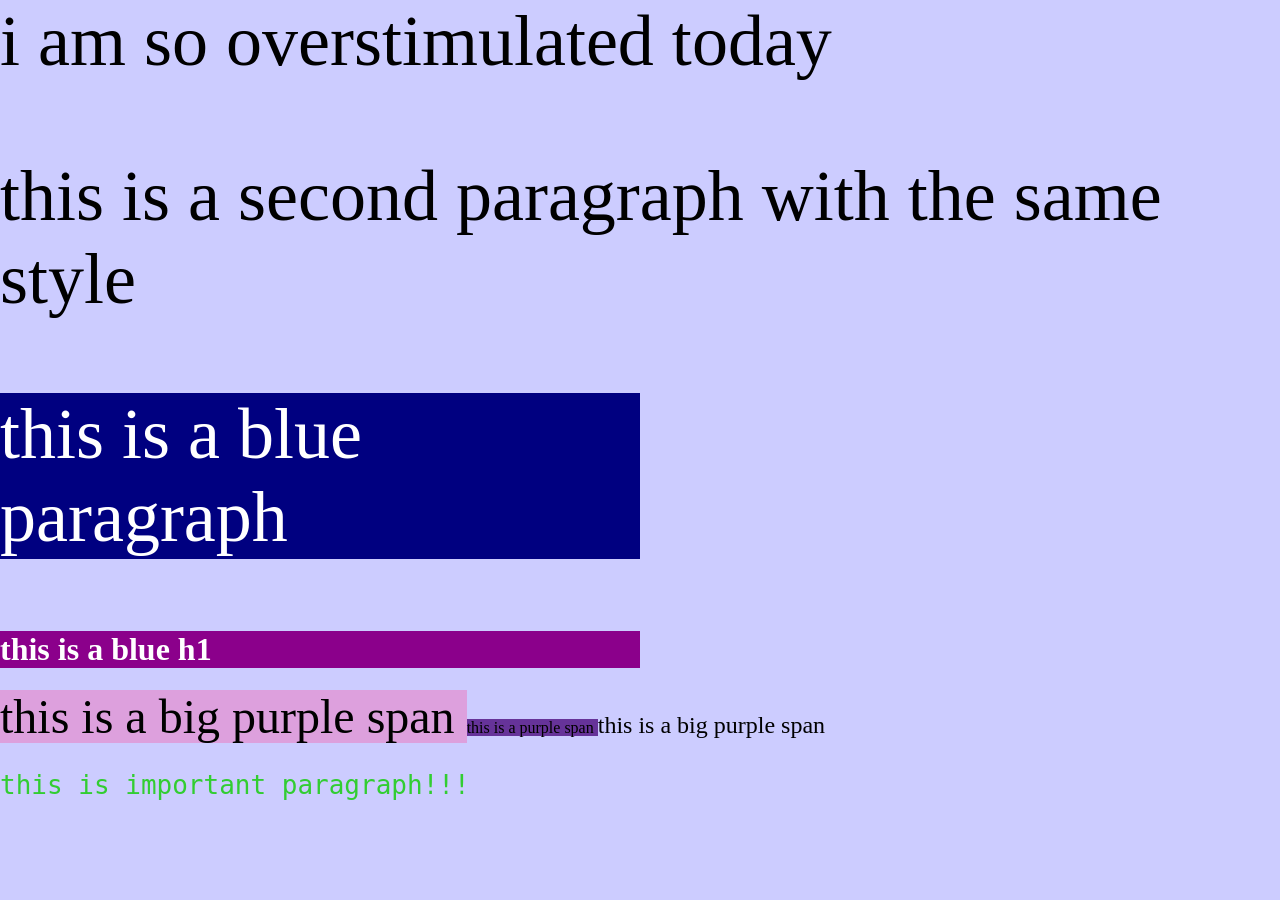
<file: project 8.2/index.html>
<html>
	<head>
		<title>
			class 13 demo
		</title>
		<meta name="viewport" content="width=device-width" /> 
		<!--- add link tag--->
		<link rel="stylesheet" href="style.css"/>
	</head>	
	<body>
		<p>
			i am so overstimulated today
		</p>
		<p>
			this is a second paragraph with the same style
		</p>
		<!--- add a p tag with a class-->
		<!--- class names cannot have spaces-->
		<p class="blue">
			this is a blue paragraph
		</p>
		<h1 class="blue">
			this is a blue h1
		</h1>
		<!-- generic inline group-->
		<span class="big purple">
			this is a big purple span
		</span>
		<span class="purple">
			this is a purple span
		</span>
		<span class="big">
			this is a big purple span
		</span>

		<!-- you can only use a singl eid name once -->
		<p id="important">
			this is important paragraph!!!
		</p>




	</body>
</html>
</file>
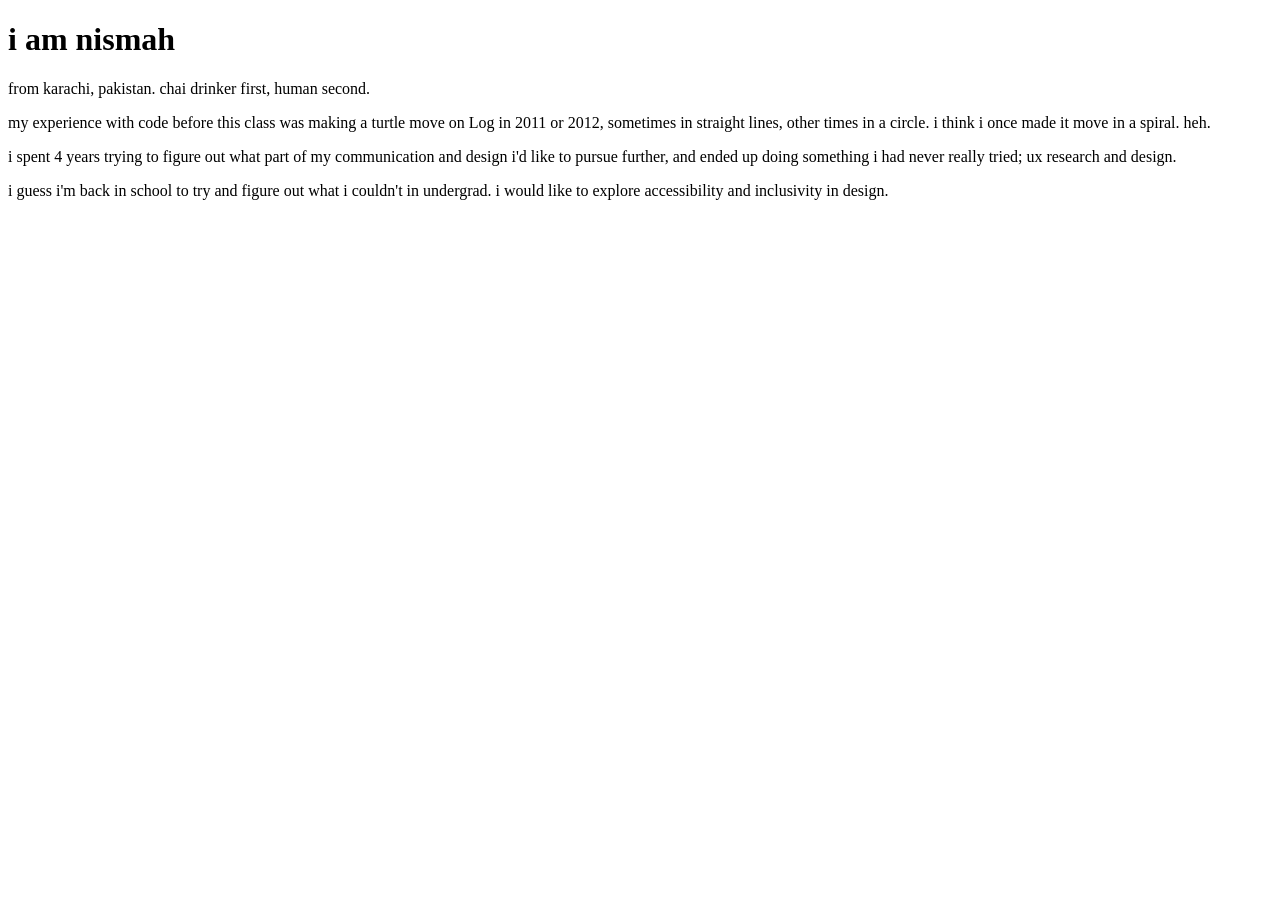
<file: project 8.1/aboutme.html>
<!DOCTYPE html>
<html>
<body>

<h1>i am nismah</h1>

<p>from karachi, pakistan. chai drinker first, human second. </p>

<p>my experience with code before this class was making a turtle move on Log in 2011 or 2012, sometimes in straight lines, other times in a circle. i think i once made it move in a spiral. heh.</p>

<p>i spent 4 years trying to figure out what part of my communication and design i'd like to pursue further, and ended up doing something i had never really tried; ux research and design. </p>

<p>i guess i'm back in school to try and figure out what i couldn't in undergrad. i would like to explore accessibility and inclusivity in design.  </p>


</body>
</html>
</file>
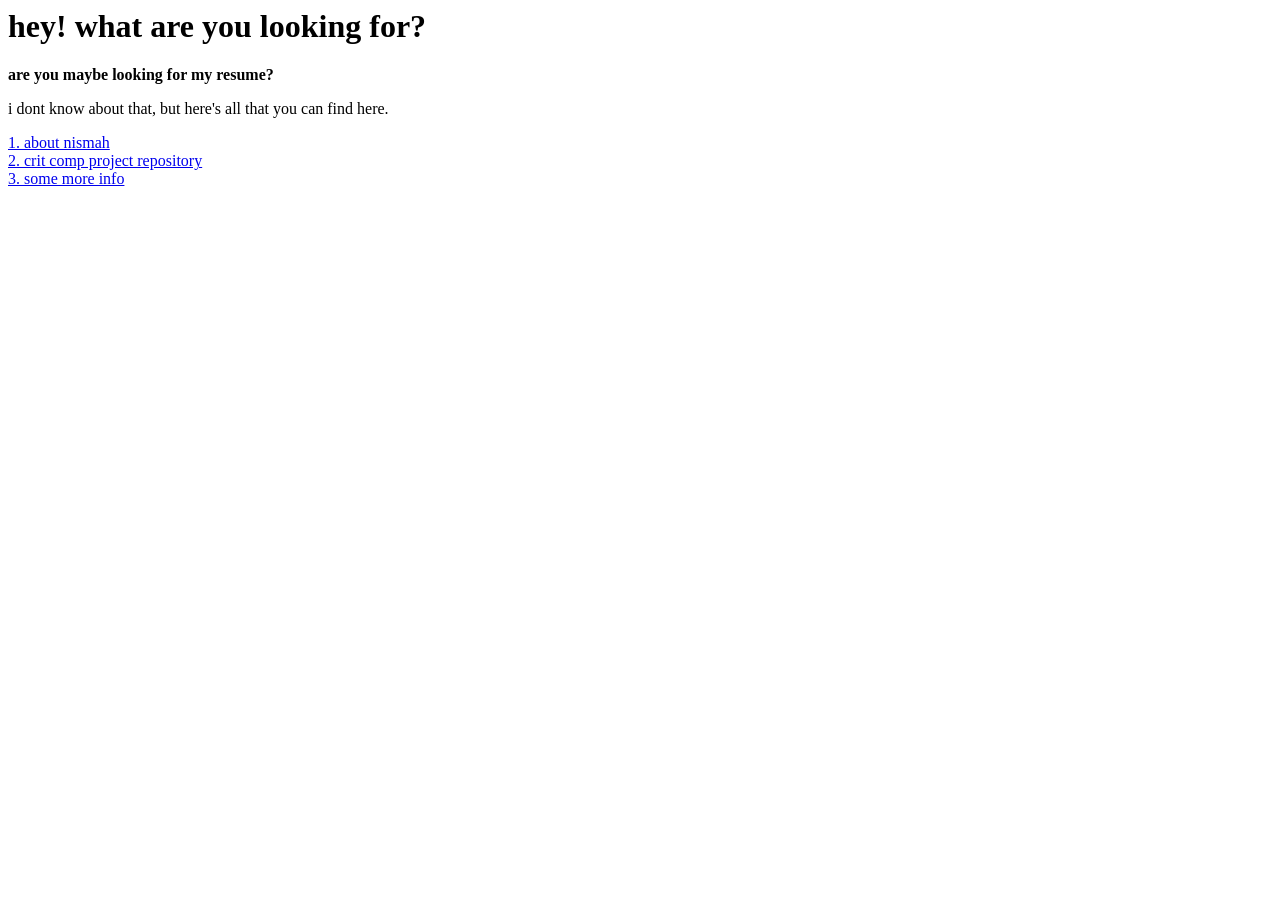
<file: project 8.1/homepage.html>
<html>
  <head>
    <title>my homepage</title>
  </head>
  <body>
    <h1>hey! what are you looking for?</h1>
    
    <strong> are you maybe looking for my resume? </strong>
    <p>i dont know about that, but here's all that you can find here.</p>

    <a href="about nismah">1. about nismah</a>
    <br />
        <a href="about nismah">2. crit comp project repository </a>
        <br />
            <a href="about nismah">3. some more info</a>
            <br />


  </body>
</html>
</file>
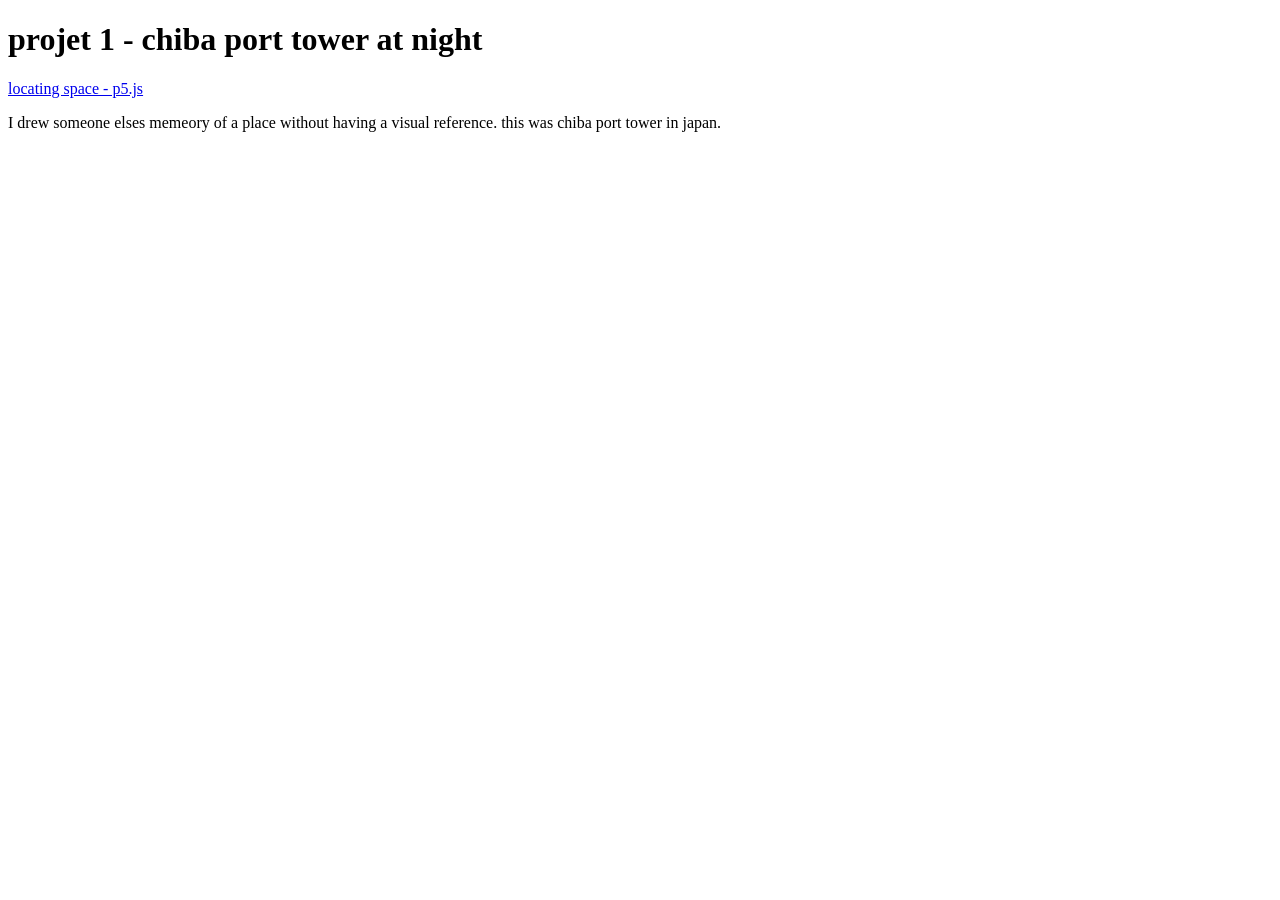
<file: project 8.1/proj 1.html>
<!DOCTYPE html>
<html>
<body>

<h1>projet 1 - chiba port tower at night</h1>
<a href="http://https://openprocessing.org/@nismah/3005954">locating space - p5.js</a>

<p>I drew someone elses memeory of a place without having a visual reference. this was chiba port tower in japan.</p>
<br />

</body>
</html>
</file>
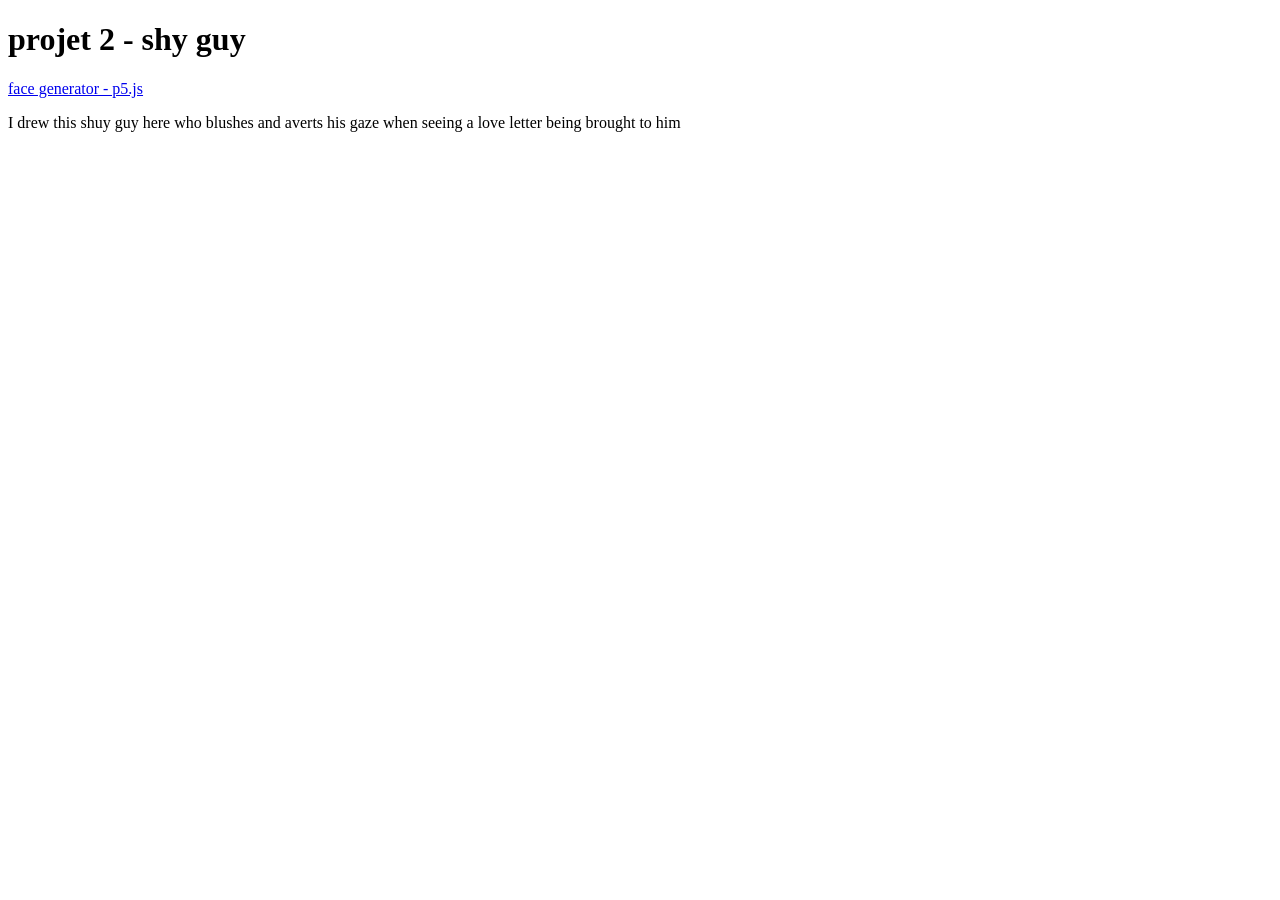
<file: project 8.1/proj 2.html>
<!DOCTYPE html>
<html>
<body>

<h1>projet 2 - shy guy</h1>
<a href="https://openprocessing.org/@nismah/3019342">face generator - p5.js</a>


<p>I drew this shuy guy here who blushes and averts his gaze when seeing a love letter being brought to him</p>
<br />

</body>
</html>
</file>
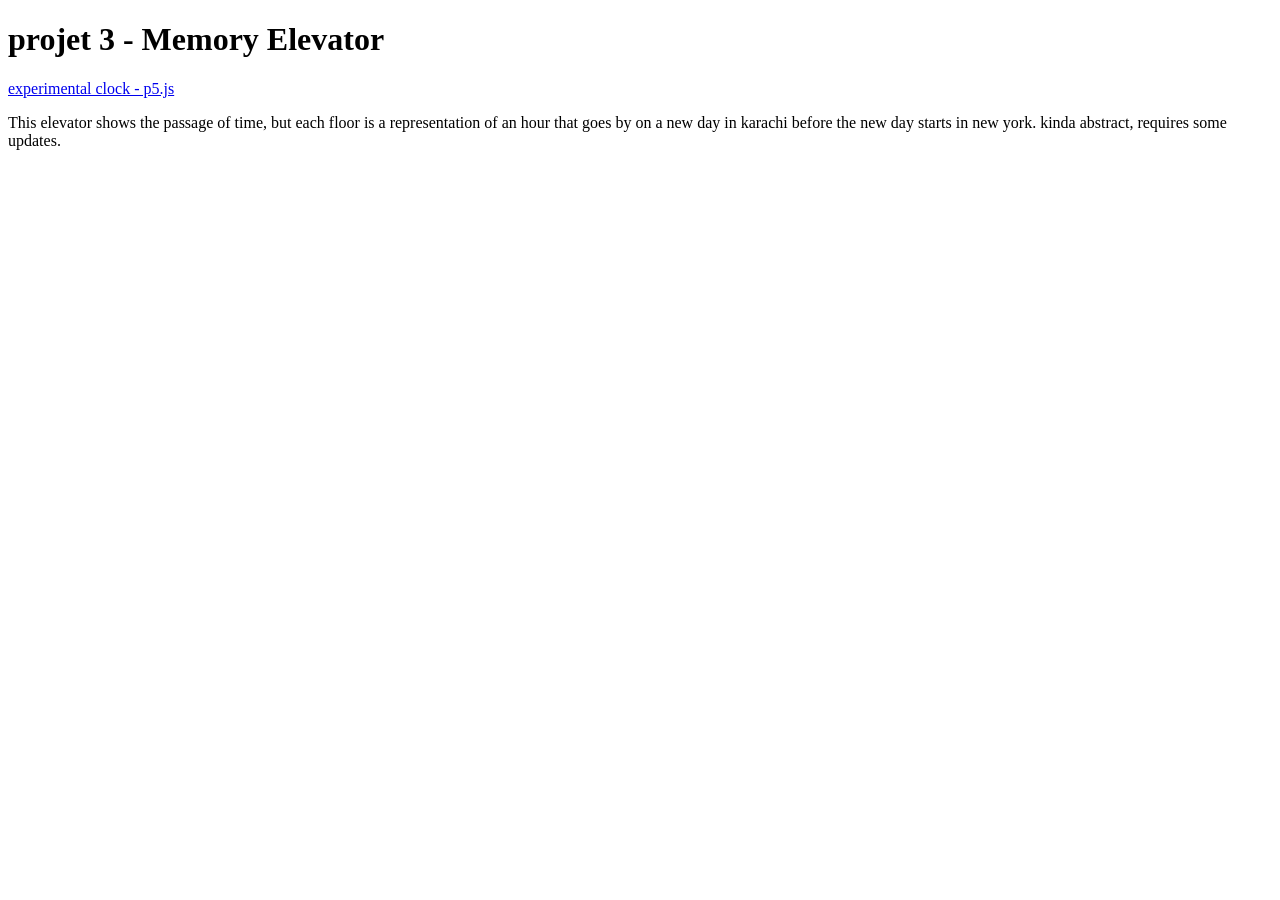
<file: project 8.1/proj 3.html>
<!DOCTYPE html>
<html>
<body>

<h1>projet 3 - Memory Elevator</h1>
<a href="https://openprocessing.org/@nismah/3025540">experimental clock - p5.js</a>


<p>This elevator shows the passage of time, but each floor is a representation of an hour that goes by on a new day in karachi before the new day starts in new york. kinda abstract, requires some updates. </p>
<br />

</body>
</html>
</file>
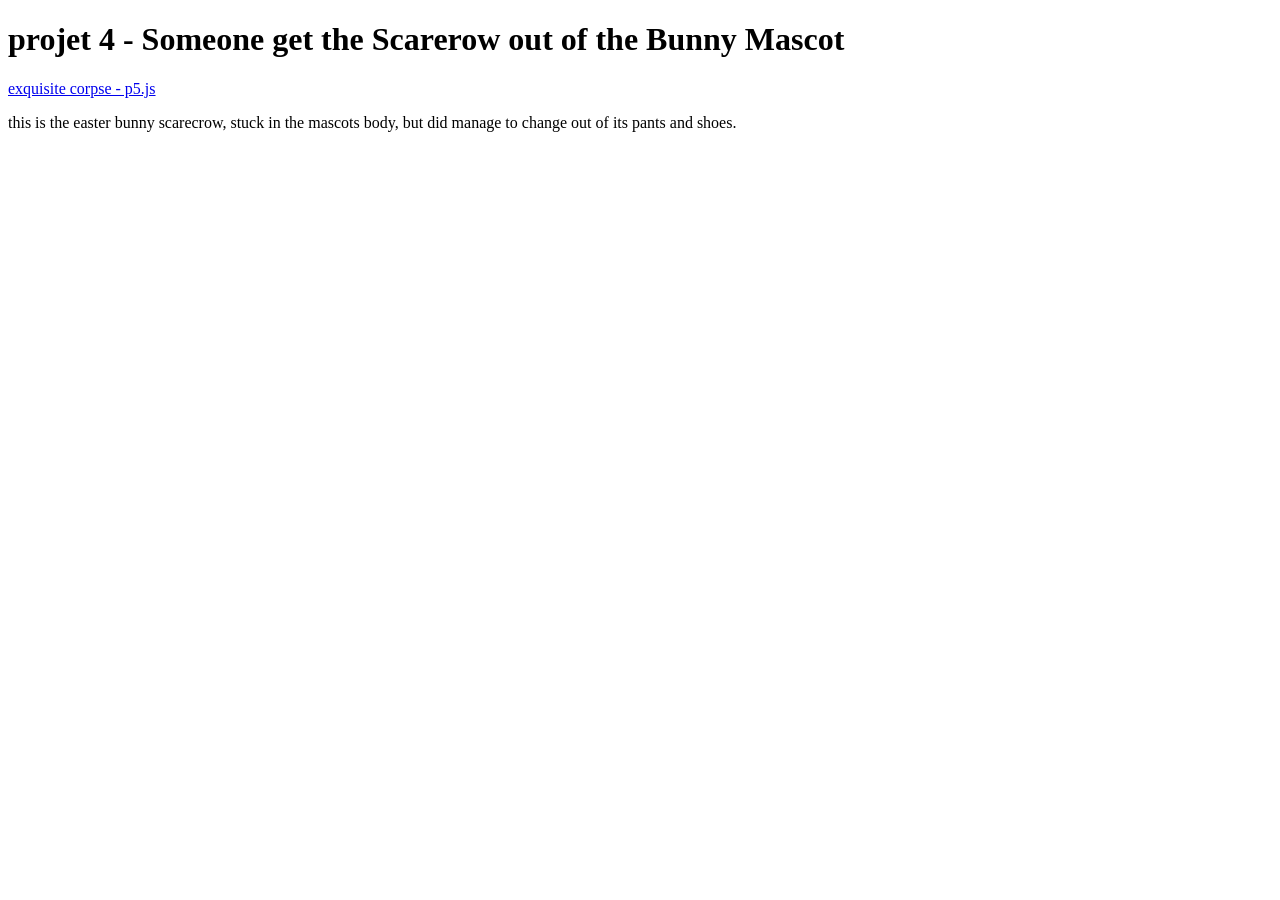
<file: project 8.1/proj 4.html>
<!DOCTYPE html>
<html>
<body>

<h1>projet 4 - Someone get the Scarerow out of the Bunny Mascot</h1>
<a href="https://openprocessing.org/@nismah/3031033">exquisite corpse - p5.js</a>


<p>this is the easter bunny scarecrow, stuck in the mascots body, but did manage to change out of its pants and shoes. </p>
<br />

</body>
</html>
</file>
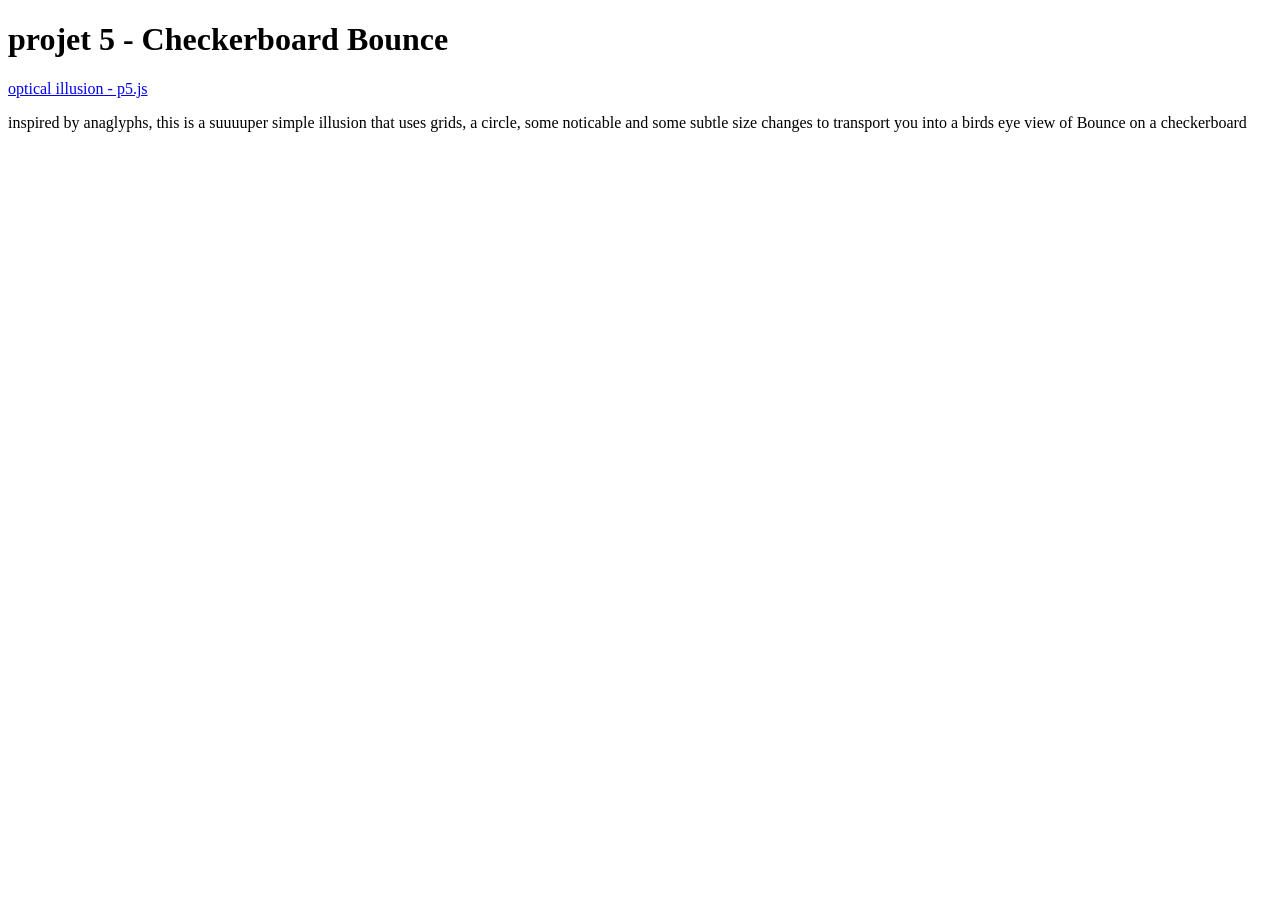
<file: project 8.1/proj 5.html>
<!DOCTYPE html>
<html>
<body>

<h1>projet 5 - Checkerboard Bounce</h1>
<a href="https://openprocessing.org/@nismah/3036715">optical illusion - p5.js</a>


<p>inspired by anaglyphs, this is a suuuuper simple illusion that uses grids, a circle, some noticable and some subtle size changes to transport you into a birds eye view of Bounce on a checkerboard</p>
<br />

</body>
</html>
</file>
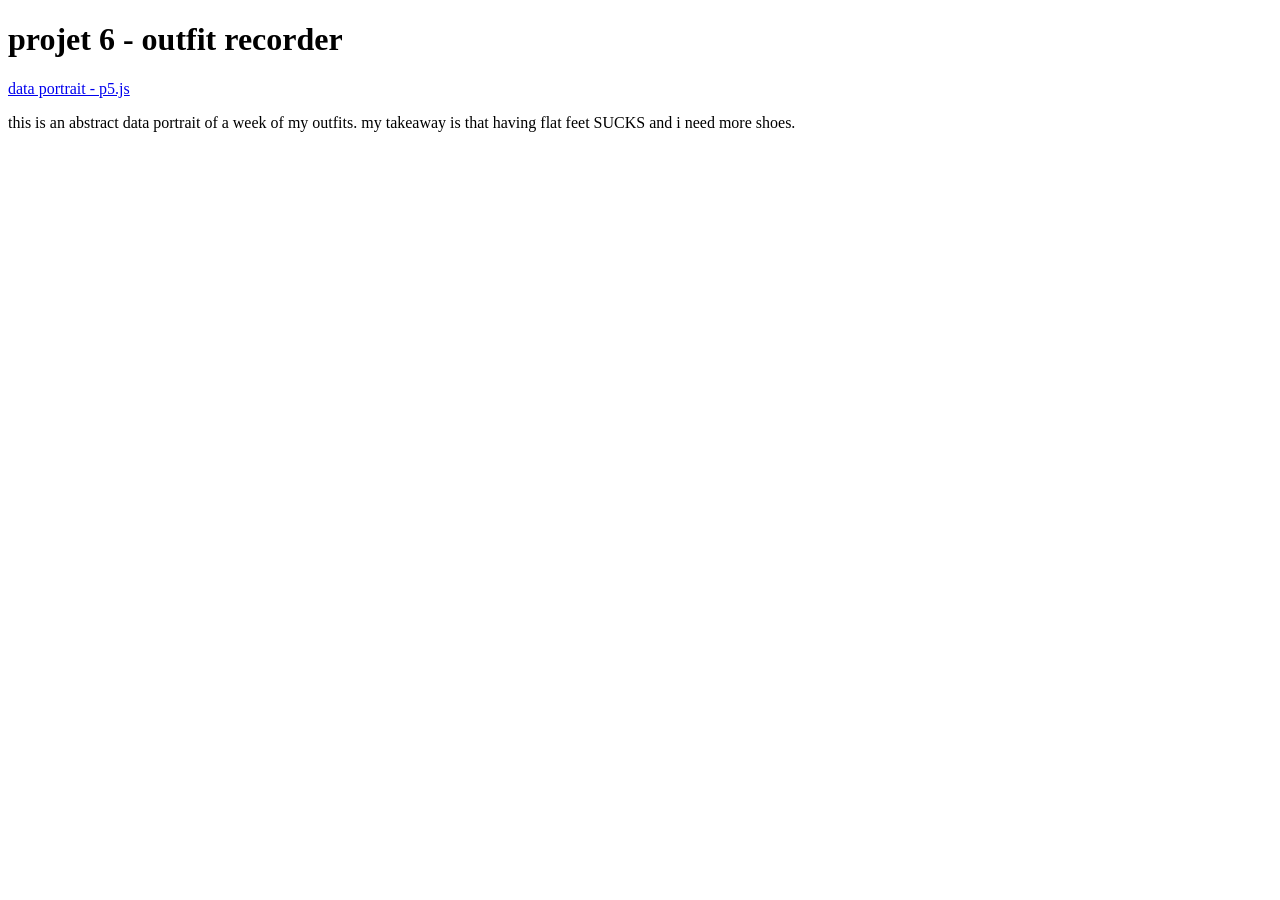
<file: project 8.1/proj 6.html>
<!DOCTYPE html>
<html>
<body>

<h1>projet 6 - outfit recorder</h1>
<a href="https://openprocessing.org/@nismah/3042871">data portrait - p5.js</a>


<p>this is an abstract data portrait of a week of my outfits. my takeaway is that having flat feet SUCKS and i need more shoes.</p>
<br />

</body>
</html>
</file>
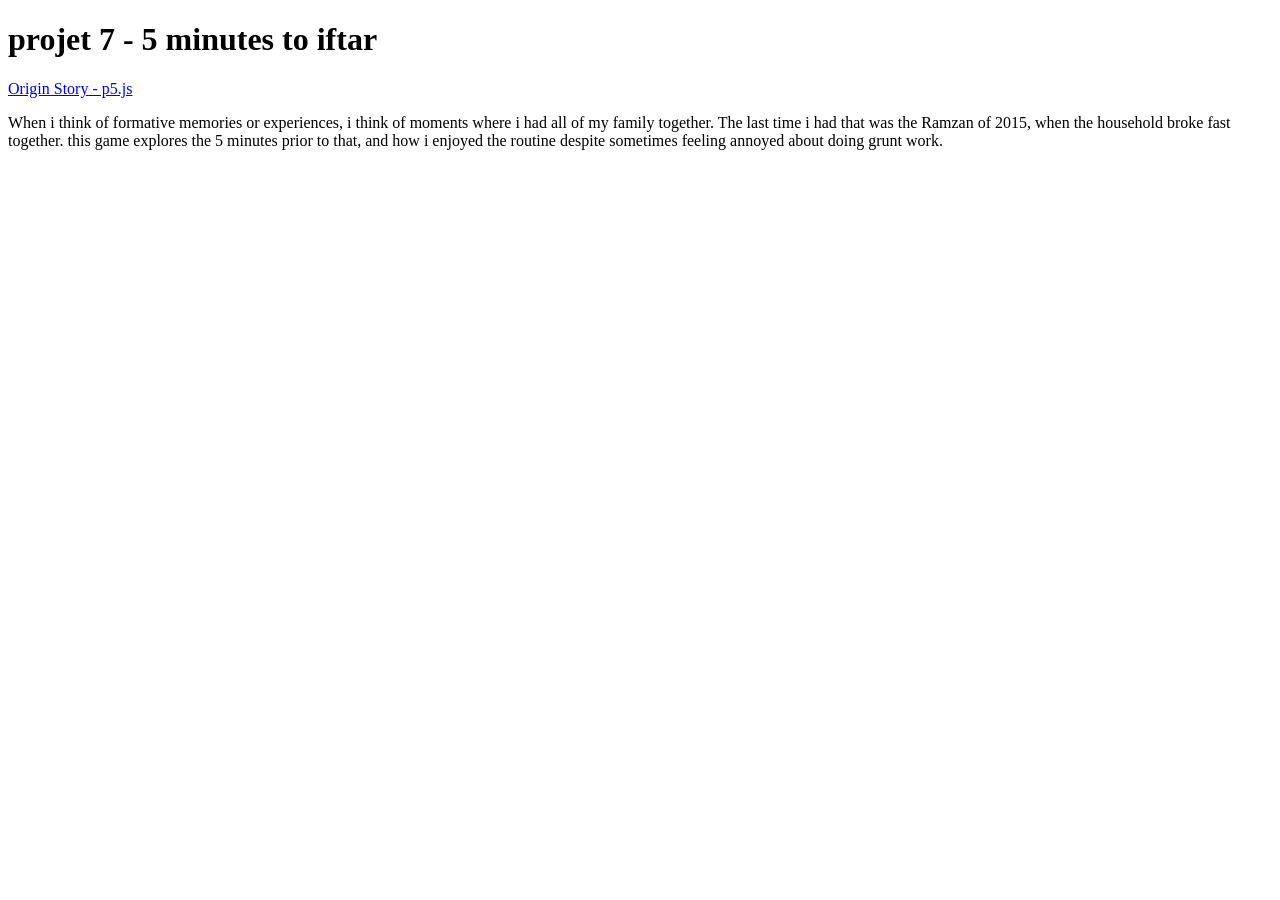
<file: project 8.1/proj 7.html>
<!DOCTYPE html>
<html>
<body>

<h1>projet 7 - 5 minutes to iftar</h1>
<a href="https://openprocessing.org/@nismah/3042871">Origin Story - p5.js</a>


<p>When i think of formative memories or experiences, i think of moments where i had all of my family together. The last time i had that was the Ramzan of 2015, when the household broke fast together. this game explores the 5 minutes prior to that, and how i enjoyed the routine despite sometimes feeling annoyed about doing grunt work. </p>
<br />

</body>
</html>
</file>
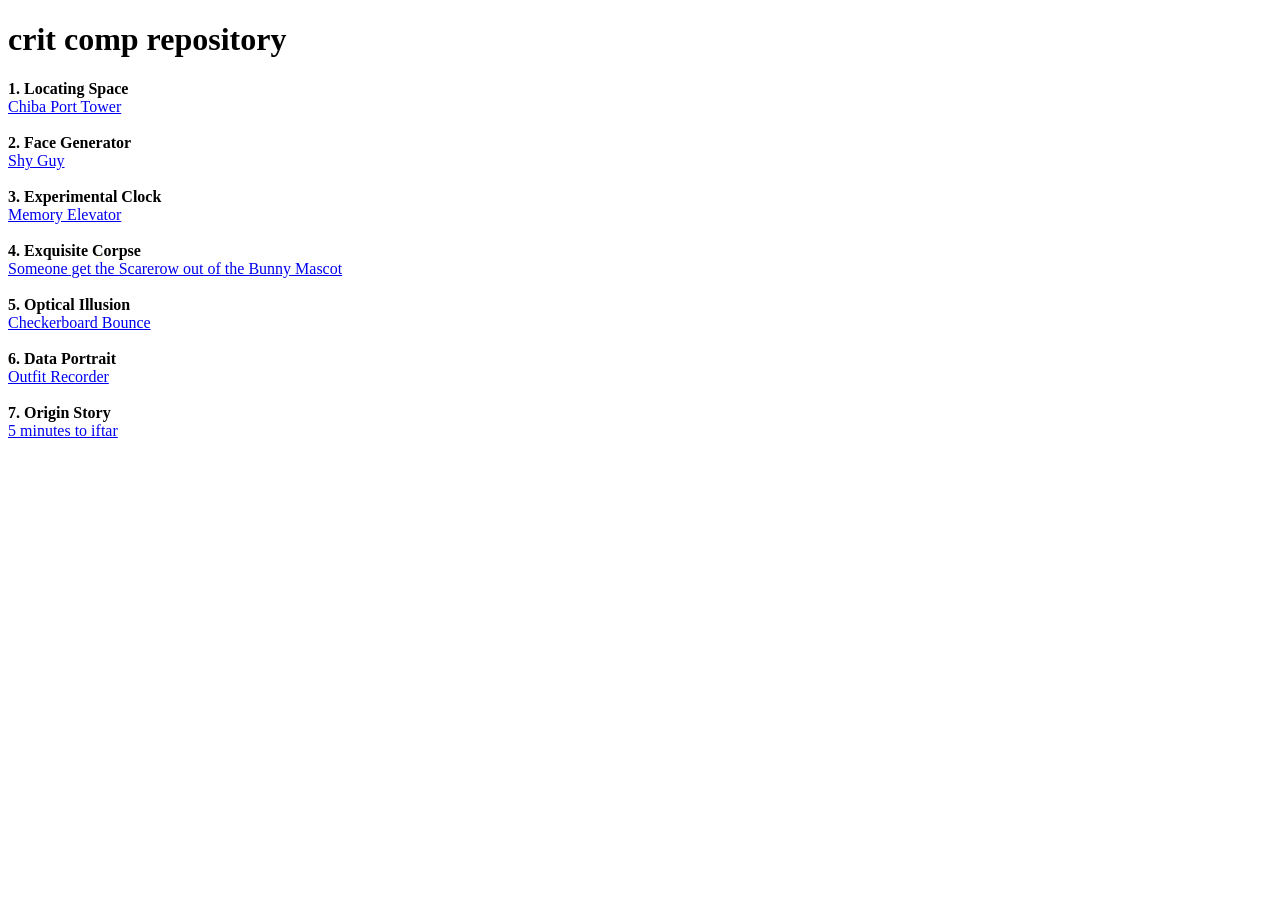
<file: project 8.1/projects.html>
<!DOCTYPE html>
<html>
<body>

<h1>crit comp repository</h1>

<strong> 1. Locating Space </strong>
<br />
<a href="http://https://openprocessing.org/@nismah/3005954">Chiba Port Tower</a>
<br />
<br />

<strong> 2. Face Generator </strong>
<br />
<a href="https://openprocessing.org/@nismah/3019342">Shy Guy</a>
<br />
<br />

<strong> 3. Experimental Clock </strong>
<br />
<a href="https://openprocessing.org/@nismah/3025540">Memory Elevator</a>
<br />
<br />

<strong> 4. Exquisite Corpse </strong>
<br />
<a href="https://openprocessing.org/@nismah/3031033">Someone get the Scarerow out of the Bunny Mascot</a>
<br />
<br />

<strong> 5. Optical Illusion </strong>
<br />
<a href="https://openprocessing.org/@nismah/3036715">Checkerboard Bounce</a>
<br />
<br />

<strong> 6. Data Portrait </strong>
<br />
<a href="https://openprocessing.org/@nismah/3042871">Outfit Recorder</a>
<br />
<br />

<strong> 7. Origin Story </strong>
<br />
<a href="https://openprocessing.org/@nismah/3042871">5 minutes to iftar</a>
<br />
<br />

</body>
</html>
</file>
<file: project 8.2/style.css>
/*
	this is a comment
	rules syntax:
	selector {
		property: value;
	}
*/
/* selector = p */
p {
	font-size: 72px
}

/* wildcard selector will apply to everything
*/

*{
	box-sizing: border-box;
}

body{
	background-color: #CCCCFF;
	width: 100vw;
	height: 100vh;

	margin: 0;

	overflow-x: clip;
}

body > * {
	width: 100%;
}

/* selector = .blue */
.blue{
	color: white;
	background-color: navy;

	width: 50%;
}

h1.blue{
background-color: darkmagenta;

}

.purple{
	background-color: rebeccapurple;
}

.big{
	font-size: 24px;
}

.big.purple{
	font-size: 48px;
	background-color: plum;
}

#important{
	font-family: monospace;
	font-size: xx-large;
	color: limegreen;
}
</file>
